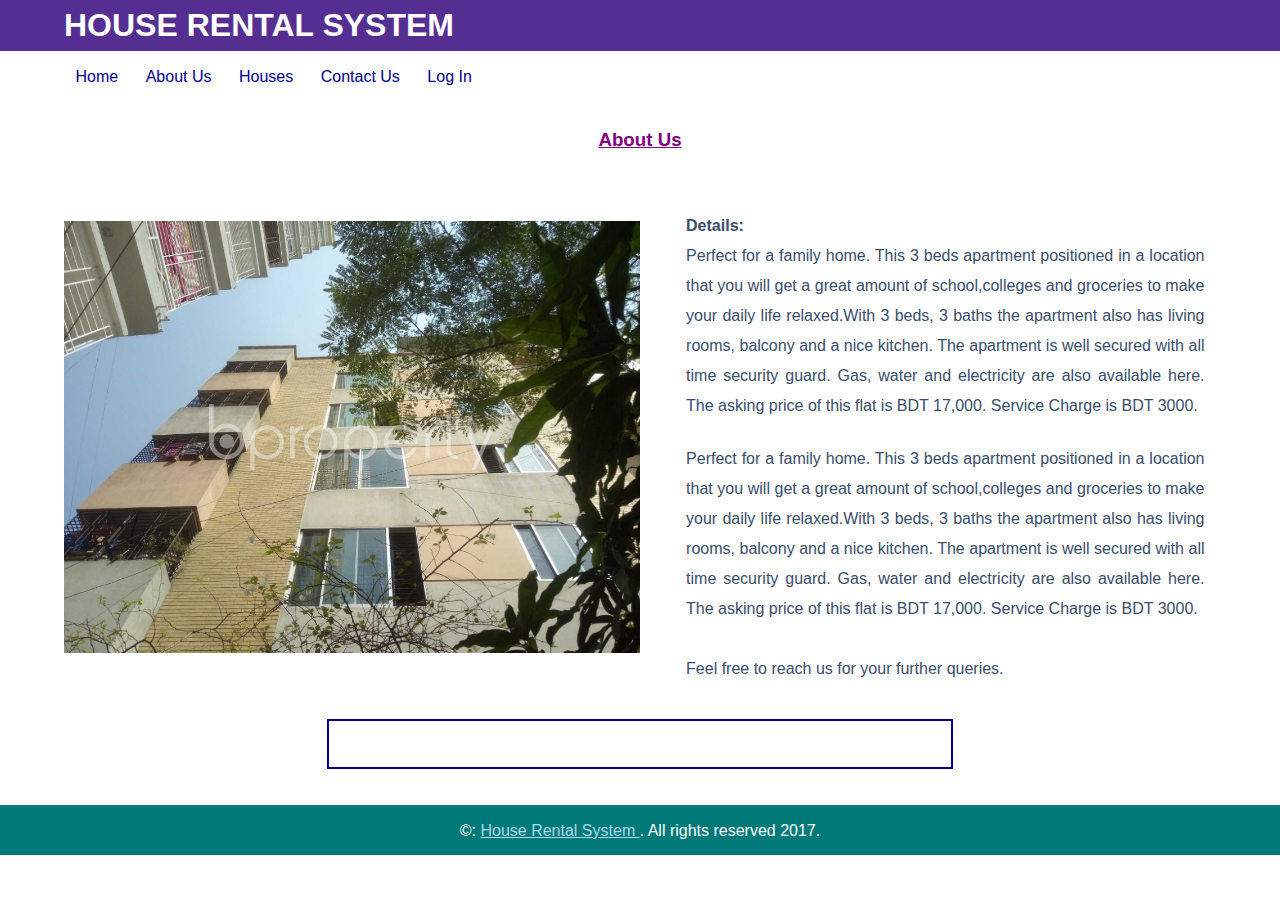
<file: about.html>
<!Doctype html>
<html> 

	<head>
		<title> HOUSE RENTAL SYSTEM </title>

		<link rel="stylesheet" type="text/css" href="Assets/css/stylesheet.css" />
	</head>

	<body>

		<header class="header">
			<div class="wrapper">
				<h1>HOUSE RENTAL SYSTEM</h1>	
			</div>
			
		</header>	
		
		<nav class="menu">
			<div class="wrapper">
				<ul>
					<a href="index.html"><li>Home</li></a>
					<a href="about.html"><li>About Us</li></a>
					<a href="#"><li>Houses</li></a>
					<a href="contact.html"><li>Contact Us</li></a>
					<a href="login.html"><li>Log In</li></a>
				</ul>	
			</div>
			
		</nav>  
		
		<div class="main">
			<div class="wrapper">
				<div class="book-house">
					<h3>About Us</h3>

					<img src="Images/house1.jpg" /><br/>
					
					<p>
					<b>Details:</b></br>
					Perfect for a family home. This 3 beds apartment positioned in a location that						you will get a great amount of school,colleges and groceries to make your daily
					life relaxed.With 3 beds, 3 baths the apartment also has living rooms, balcony 
					and a nice kitchen. The apartment is well secured with all time security guard.							Gas, water and electricity are also available here. The asking price of this flat
					is BDT 17,000. Service Charge is BDT 3000.<br/>
					

					</p>
					
					<p>
					Perfect for a family home. This 3 beds apartment positioned in a location that						you will get a great amount of school,colleges and groceries to make your daily
					life relaxed.With 3 beds, 3 baths the apartment also has living rooms, balcony 
					and a nice kitchen. The apartment is well secured with all time security guard.							Gas, water and electricity are also available here. The asking price of this flat
					is BDT 17,000. Service Charge is BDT 3000.<br/>
					<br/>
							
					Feel free to reach us for your further queries. 
					</p>
				</div>
				
				
				<div class="booking-details">
					
						
			</div>
			
		</div>
		
		<footer class="footer">
			<div class="wrapper">
				<p>&copy: <a href="#"> House Rental System </a>. All rights reserved 2017. </p>
			</div>
			
		</footer>	
	</body>
 
 
</html>
</file>
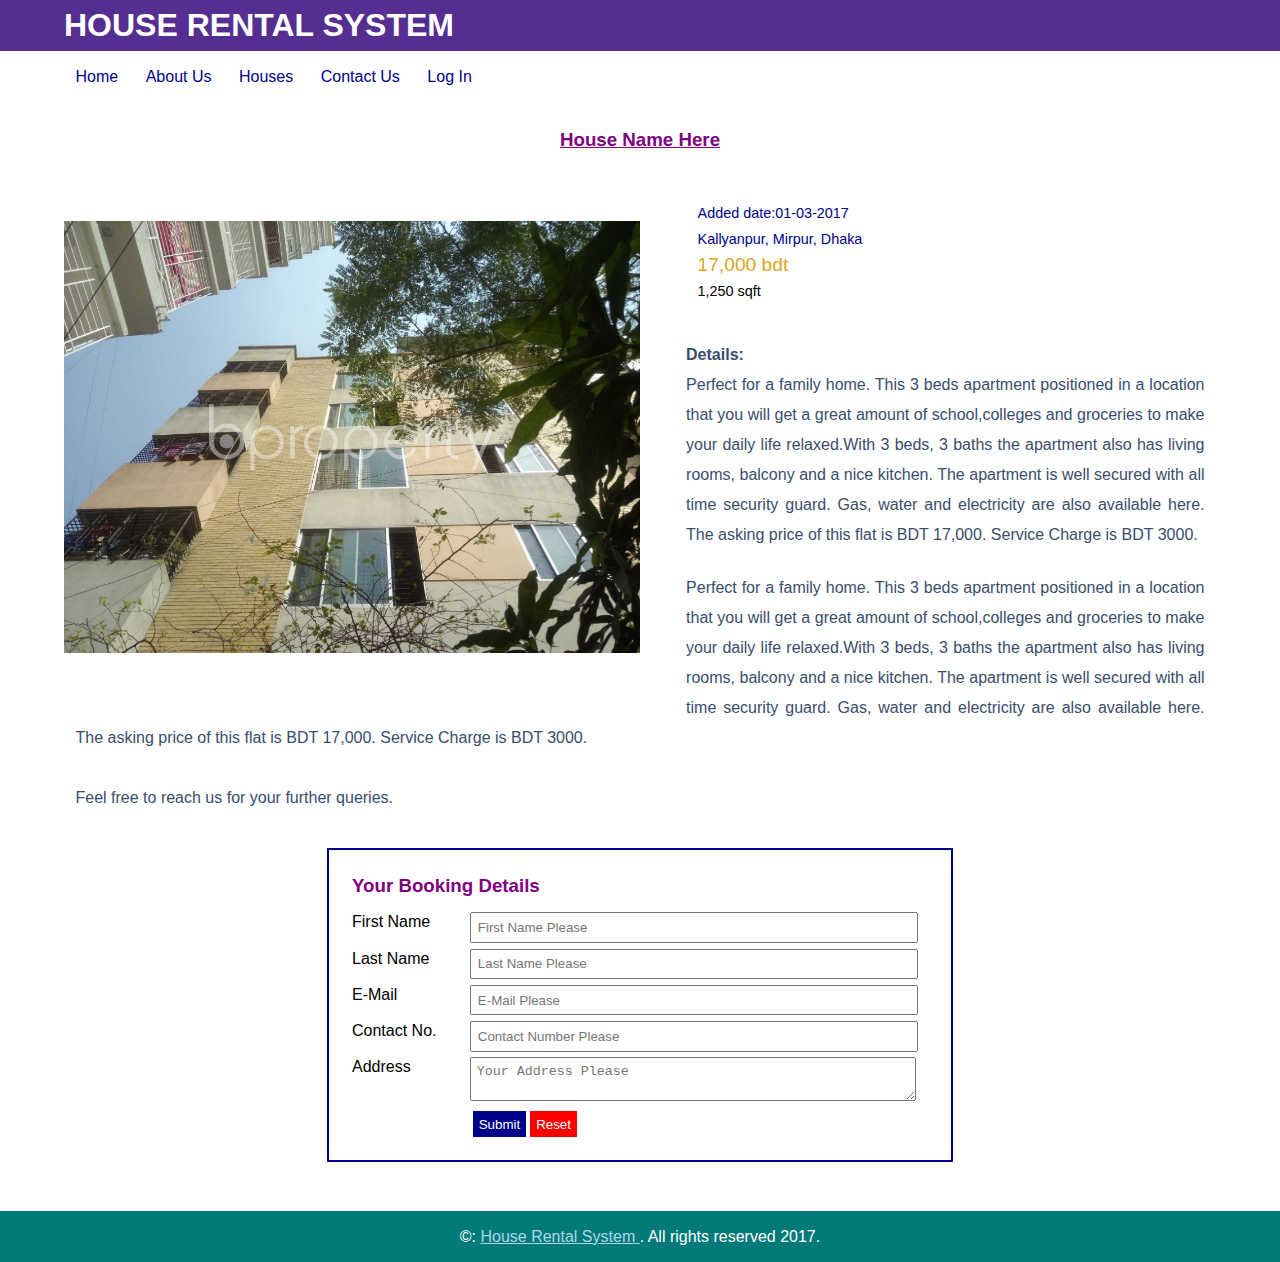
<file: Book.html>
<!Doctype html>
<html> 

	<head>
		<title> HOUSE RENTAL SYSTEM </title>

		<link rel="stylesheet" type="text/css" href="Assets/css/stylesheet.css" />
	</head>

	<body>

		<header class="header">
			<div class="wrapper">
				<h1>HOUSE RENTAL SYSTEM</h1>	
			</div>
			
		</header>	
		
		<nav class="menu">
			<div class="wrapper">
				<ul>
					<a href="#"><li>Home</li></a>
					<a href="#"><li>About Us</li></a>
					<a href="#"><li>Houses</li></a>
					<a href="#"><li>Contact Us</li></a>
					<a href="#"><li>Log In</li></a>
				</ul>	
			</div>
			
		</nav>  
		
		<div class="main">
			<div class="wrapper">
				<div class="book-house">
					<h3>House Name Here</h3>

					<img src="Images/house1.jpg" /><br/>
					<span class="house-added">Added date:01-03-2017 </span> <br/>
					<span class="house-location">Kallyanpur, Mirpur, Dhaka</span><br/> 
					<span class="house-rent"> 17,000 bdt</span><br/>
					<span class="house-details"> 1,250 sqft</span><br/><br/>
					<p>
					<b>Details:</b></br>
					Perfect for a family home. This 3 beds apartment positioned in a location that						you will get a great amount of school,colleges and groceries to make your daily
					life relaxed.With 3 beds, 3 baths the apartment also has living rooms, balcony 
					and a nice kitchen. The apartment is well secured with all time security guard.							Gas, water and electricity are also available here. The asking price of this flat
					is BDT 17,000. Service Charge is BDT 3000.<br/>
					

					</p>
					
					<p>
					Perfect for a family home. This 3 beds apartment positioned in a location that						you will get a great amount of school,colleges and groceries to make your daily
					life relaxed.With 3 beds, 3 baths the apartment also has living rooms, balcony 
					and a nice kitchen. The apartment is well secured with all time security guard.							Gas, water and electricity are also available here. The asking price of this flat
					is BDT 17,000. Service Charge is BDT 3000.<br/>
					<br/>
							
					Feel free to reach us for your further queries. 
					</p>
				</div>
				
				
				<div class="booking-details">
					<h3>Your Booking Details</h3>
					<form>
						<Span class="name">First Name</span>
						<input type="text" name="first_name" placeholder="First Name Please" /><br/>
					
						<Span class="name">Last Name</span>
						<input type="text" name="last_name" placeholder="Last Name Please" /><br/>
						
						<Span class="name">E-Mail</span>
						<input type="text" name="email" placeholder="E-Mail Please" /><br/>
						
						<Span class="name">Contact No.</span>
						<input type="text" name="contact" placeholder="Contact Number Please" /><br/>
						
						<Span class="name">Address</span>
						 <textarea name="address" placeholder="Your Address Please"></textarea> <br/>
						 
						 <input type="submit" name="submit" placeholder="Book Now" />
						 <input type="reset" name=  "reset" placeholder="RESET" />
						 
					</form>
				
				</div>
						
			</div>
			
		</div>
		
		<footer class="footer">
			<div class="wrapper">
				<p>&copy: <a href="#"> House Rental System </a>. All rights reserved 2017. </p>
			</div>
			
		</footer>	
	</body>
 
 
</html>
</file>
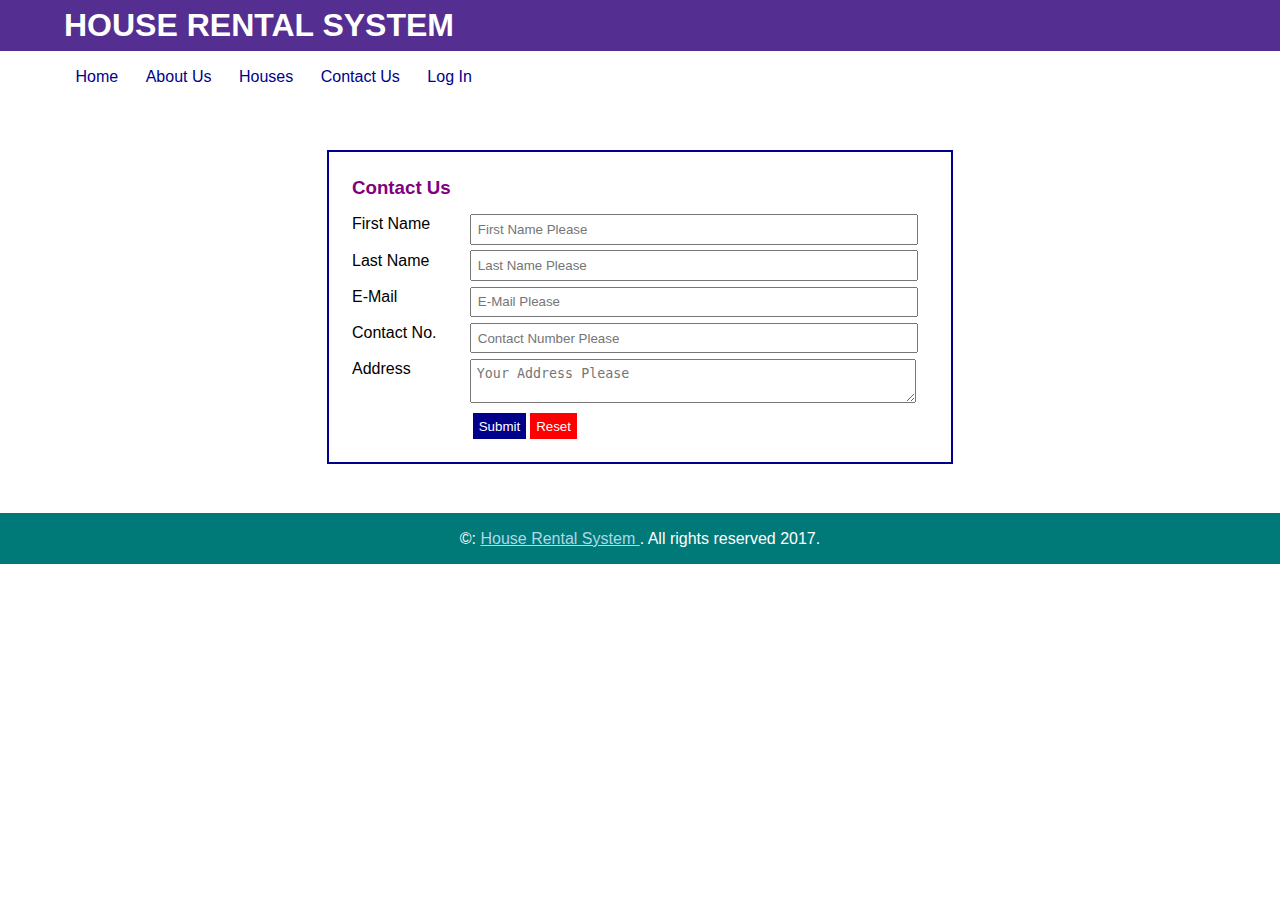
<file: contact.html>
<!Doctype html>
<html> 

	<head>
		<title> HOUSE RENTAL SYSTEM </title>

		<link rel="stylesheet" type="text/css" href="Assets/css/stylesheet.css" />
	</head>

	<body>

		<header class="header">
			<div class="wrapper">
				<h1>HOUSE RENTAL SYSTEM</h1>	
			</div>
			
		</header>	
		
		<nav class="menu">
			<div class="wrapper">
				<ul>
					<a href="index.html"><li>Home</li></a>
					<a href="about.html"><li>About Us</li></a>
					<a href="#"><li>Houses</li></a>
					<a href="contact.html"><li>Contact Us</li></a>
					<a href="login.html"><li>Log In</li></a>
				</ul>	
			</div>
			
		</nav>  
		
		<div class="main">
			<div class="wrapper">
				
				<div class="booking-details">
					<h3>Contact Us</h3>
					<form>
						<Span class="name">First Name</span>
						<input type="text" name="first_name" placeholder="First Name Please" /><br/>
					
						<Span class="name">Last Name</span>
						<input type="text" name="last_name" placeholder="Last Name Please" /><br/>
						
						<Span class="name">E-Mail</span>
						<input type="text" name="email" placeholder="E-Mail Please" /><br/>
						
						<Span class="name">Contact No.</span>
						<input type="text" name="contact" placeholder="Contact Number Please" /><br/>
						
						<Span class="name">Address</span>
						 <textarea name="address" placeholder="Your Address Please"></textarea> <br/>
						 
						 <input type="submit" name="submit" placeholder="SEND" />
						 <input type="reset" name=  "reset" placeholder="RESET" />
						 
					</form>
				
				</div>
						
			</div>
			
		</div>
		
		<footer class="footer">
			<div class="wrapper">
				<p>&copy: <a href="#"> House Rental System </a>. All rights reserved 2017. </p>
			</div>
			
		</footer>	
	</body>
 
 
</html>
</file>
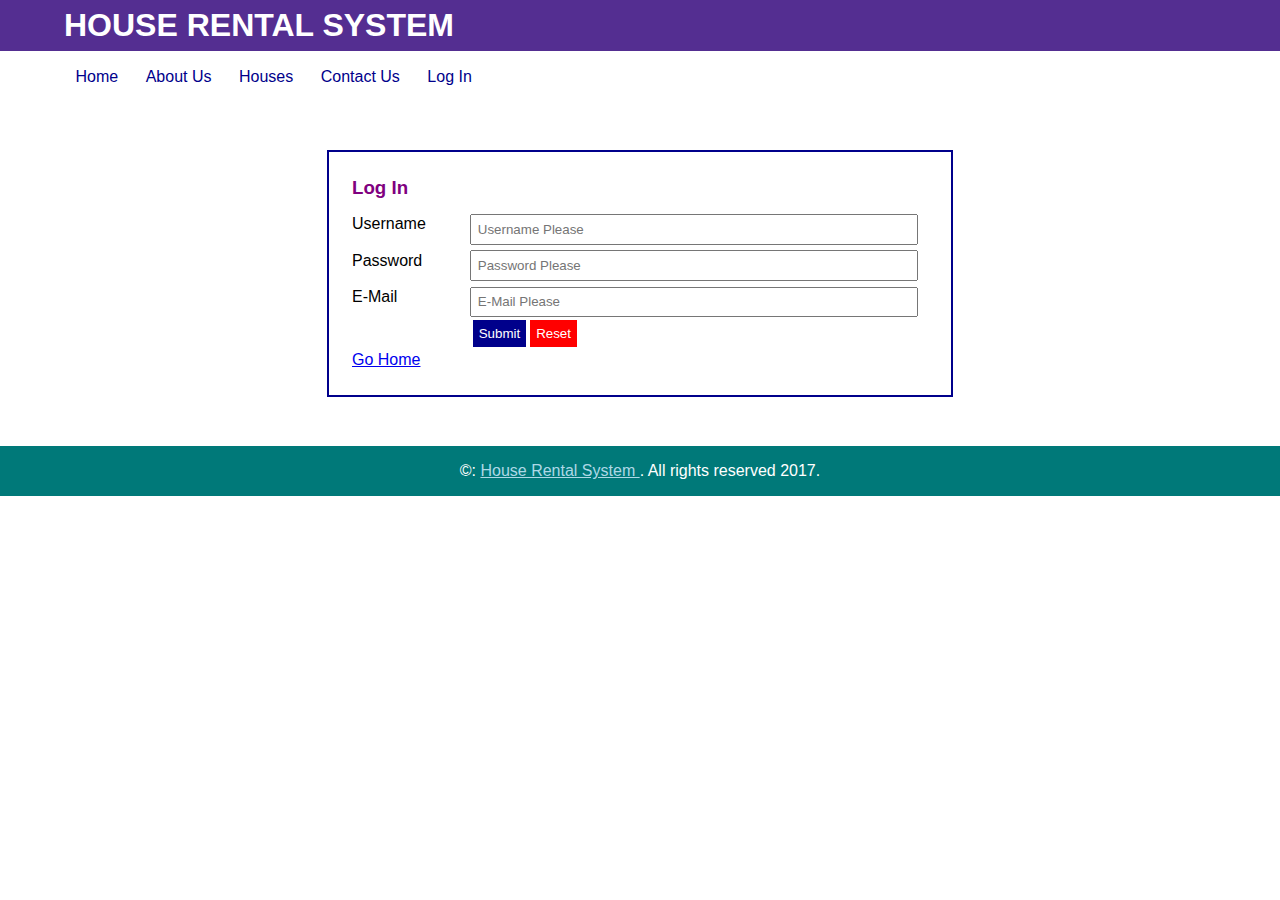
<file: login.html>
<!Doctype html>
<html> 

	<head>
		<title> HOUSE RENTAL SYSTEM </title>

		<link rel="stylesheet" type="text/css" href="Assets/css/stylesheet.css" />
	</head>

	<body>

		<header class="header">
			<div class="wrapper">
				<h1>HOUSE RENTAL SYSTEM</h1>	
			</div>
			
		</header>	
		
		<nav class="menu">
			<div class="wrapper">
				<ul>
					<a href="index.html"><li>Home</li></a>
					<a href="about.html"><li>About Us</li></a>
					<a href="#"><li>Houses</li></a>
					<a href="contact.html"><li>Contact Us</li></a>
					<a href="login.html"><li>Log In</li></a>
				</ul>	
			</div>
			
		</nav>  
		
		<div class="main">
			<div class="wrapper">
				
				<div class="booking-details">
					<h3>Log In</h3>
					<form>
						<Span class="name">Username</span>
						<input type="text" name="username" placeholder="Username Please" required="true" /><br/>
					
						<Span class="name">Password</span>
						<input type="password" name="password" placeholder="Password Please"  required="true"/><br/>
						
						<Span class="name">E-Mail</span>
						<input type="text" name="email" placeholder="E-Mail Please" /><br/>
						
						
						 
						 <input type="submit"name="submit" placeholder="LOG IN" />
						 <input type="reset" name=  "reset" placeholder="RESET" /></br>
						 <a href="index.html"> Go Home</a>
						 
					</form>
				
				</div>
						
			</div>
			
		</div>
		
		<footer class="footer">
			<div class="wrapper">
				<p>&copy: <a href="#"> House Rental System </a>. All rights reserved 2017. </p>
			</div>
			
		</footer>	
	</body>
 
 
</html>
</file>
<file: Assets/css/stylesheet.css>
*{
	
	margin: 0 0;
	padding: 0 0;
}
body{
	
	font-family:arial; sans-seriff;
	line-height: 25px;	
}
.wrapper{
	
	width:90%;
	margin:0 auto ;
	padding: 1% 1%;
}
.clearfix:after{
	content: " ";
	visibility: hidden;
	display: block;
	height: 0;
	clear: both;	
}
/*CSS for header*/
.header{
	background-color: #542E91;
	color: white;
}
/*CSS for menu*/8
.menu ul{
	list-style-type:none;
	
}
.menu ul a{
	color:darkblue;
	text-decoration: none;
	padding:1%;
}
.menu ul a:hover{
	background-color:darkblue;
	color:white;
}
	
.menu ul a li{
	display:inline;
	
}
/*CSS for Slider*/
.slider{
	margin: 2% auto;
}
/*CSS for Main Body*/
.main{
	margin:1% 0;
}
.main h3{
	color:purple;
}	
.houses{
	width:22.5%;
	border:1px solid grey;
	margin:1%;
	float:left;
	text-align:center;
}
.houses:hover{
	box-shadow: 0 0 3px 3px silver;
}
.houses img{
	width:100%;
}
.houses .house-title{
	font-weight:bold;
	color:darkblue;
	padding:1%;
}	
.house-rent{
	
	font-size: 120%;
	color:goldenrod;
	padding:1%;
}
.house-added, .house-location{
	font-weight:lighter;
	font-size: 90%;
	color:darkblue;
	padding:1%;
}
.house-details{
	font-weight:lighter;
	font-size: 90%;
	color:black;
	padding:1%;
}
.houses .btn-book{
	padding:2%;
	margin:3%;
	background-color:purple;
	color:white;
	border:none;
}
.houses .btn-book:hover{
	background-color:darkblue;
	
}
.book-house img{ 
	width:50%;
	float: left;
	padding:2% 2% 2% 0;
	margin:2% 2% 2% 0; 
}	
.book-house h3{
	text-align:center;
	margin-bottom:2%;
	text-decoration: underline;
}
 .book-house p{
	 text-align:justify;
	 padding:1%;
	 line-height:30px;
	 color:#394d6c;
 } 
 .main .booking-details{
	 width: 50%;
	 margin: 0 auto;
	 border:2px solid darkblue;
	 padding:2%;
	 margin:2% auto ;

 }	
 .main .booking-details h3{
	 margin-bottom:2%;
 }
.main .booking-details .name{
	width:20%;
	float:left;
}	
.main .booking-details input[type='text'],
.main .booking-details input[type='email'],
.main .booking-details input[type='tel'],
.main .booking-details input[type='password'],
.main .booking-details textarea{
	padding:1%;
	margin:0.5%;
	width:75%;
}	
.main .booking-details input[type='submit']{
	padding:1%;
	background-color:darkblue;
	color: white;
	border:none;
	margin-left: 21%;
	
}
.main .booking-details input[type='submit']:hover:{
	box-shadow: 0 0 3px 5px grey;
}
.main .booking-details input[type='reset']:hover:{
	box-shadow: 0 0 3px 0 silver;
}
.main .booking-details input[type='reset']{
	padding:1%;
	background-color:red;
	color: white;
	border:none;
}
	
/*CSS for footer*/ 
.footer{
	background-color: rgb(0 121 121);
	color: white;
}
.footer{
	text-align:center;
}	
.footer p a{
	color:lightblue;
}
.footer p a:hover{
	text-decoration:none;
}
</file>
